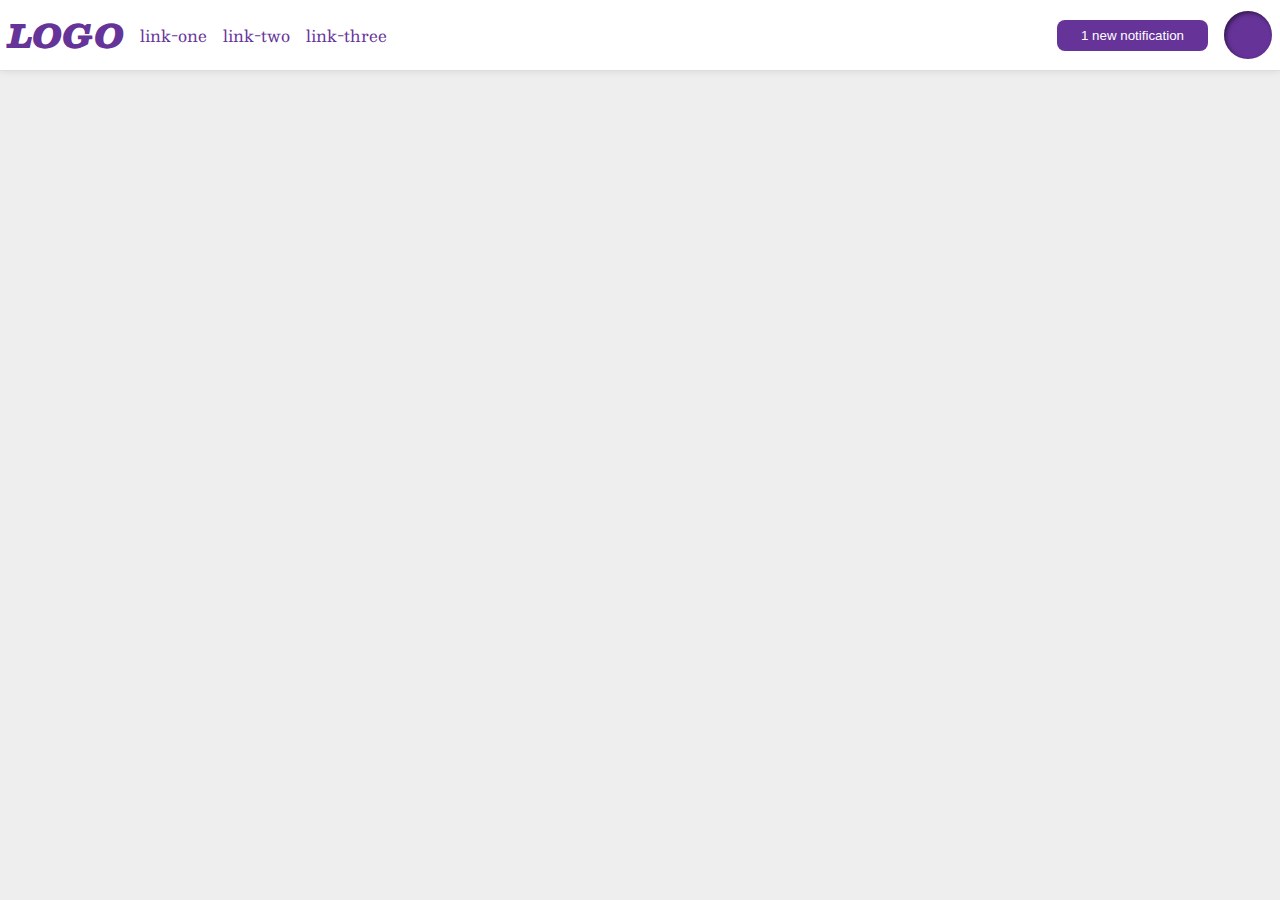
<file: foundations/flex/03-flex-header-2/index.html>
<!DOCTYPE html>
<html lang="en">
  <head>
    <meta charset="UTF-8">
    <meta http-equiv="X-UA-Compatible" content="IE=edge">
    <meta name="viewport" content="width=device-width, initial-scale=1.0">
    <title>Flex Header 2</title>
    <link rel="stylesheet" href="style.css">
  </head>
  <body>
    <div class="header">
      <div class="left">
        <div class="logo">
          LOGO
        </div>
        <ul class="links">
          <li><a href="https://google.com">link-one</a></li>
          <li><a href="https://google.com">link-two</a></li>
          <li><a href="https://google.com">link-three</a></li>
        </ul>
      </div>

      <div class="right">
        <button class="notifications">
          1 new notification
        </button>
        <div class="profile-image"></div>
      </div>

    </div>
  </body>
</html>
</file>
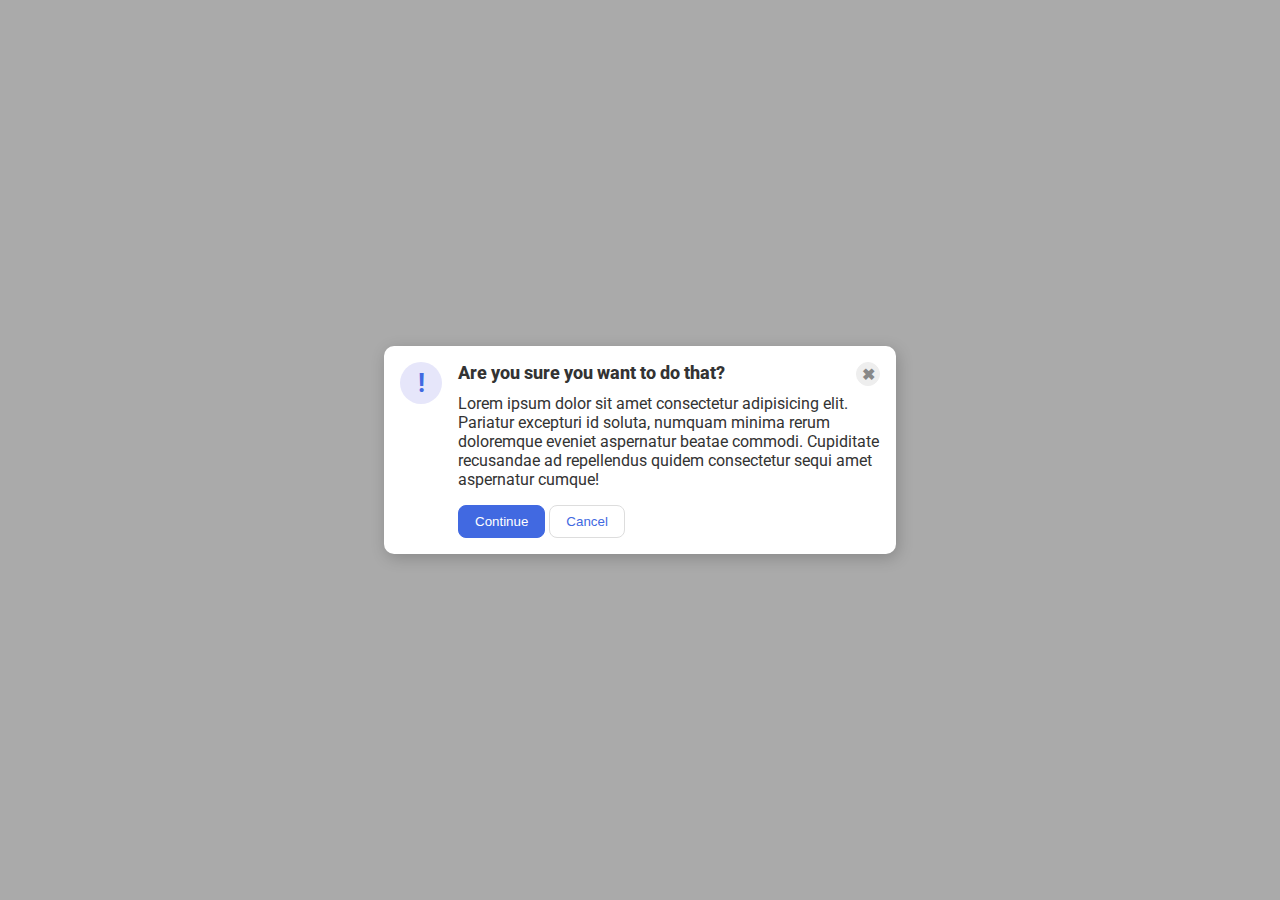
<file: foundations/flex/05-flex-modal/index.html>
<!DOCTYPE html>
<html lang="en">
  <head>
    <meta charset="UTF-8">
    <meta http-equiv="X-UA-Compatible" content="IE=edge">
    <meta name="viewport" content="width=device-width, initial-scale=1.0">
    <link rel="stylesheet" href="style.css">
    <title>Modal</title>
  </head>
  <body>
    <div class="modal">
      <div class="icon">!</div>

      <div class="content">
        <div class="top">
          <div class="header">Are you sure you want to do that?</div>
          <button class="close-button">✖</button>
        </div>

        <div class="text">Lorem ipsum dolor sit amet consectetur adipisicing elit. Pariatur excepturi id soluta, numquam minima rerum doloremque eveniet aspernatur beatae commodi. Cupiditate recusandae ad repellendus quidem consectetur sequi amet aspernatur cumque!</div>
        
        <div class="bottom">
          <button class="continue">Continue</button>
          <button class="cancel">Cancel</button>
        </div>
      </div>

    </div>
  </body>
</html>
</file>
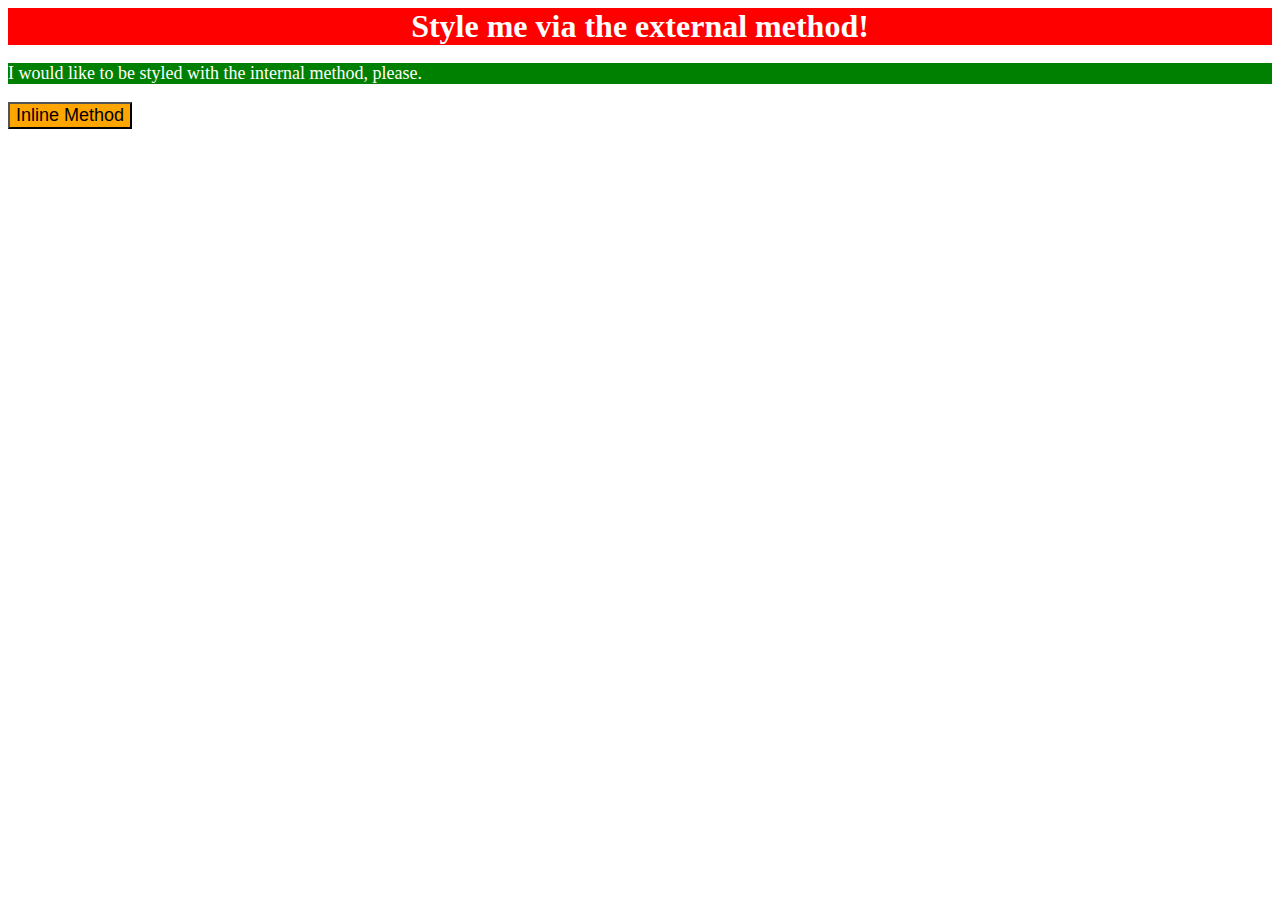
<file: foundations/intro-to-css/01-css-methods/index.html>
<!DOCTYPE html>
<html lang="en">
  <head>
    <meta charset="UTF-8">
    <meta http-equiv="X-UA-Compatible" content="IE=edge">
    <meta name="viewport" content="width=device-width, initial-scale=1.0">
    <title>Methods for Adding CSS</title>
    <link rel="stylesheet" href="style.css">
    <style>
      p {
        background-color: green;
        color: white;
        font-size: 18px;
      }
    </style>
  </head>
  <body>
    <div>Style me via the external method!</div>
    <p>I would like to be styled with the internal method, please.</p>
    <button style="background-color: orange; font-size: 18px;">Inline Method</button>
  </body>
</html>
</file>
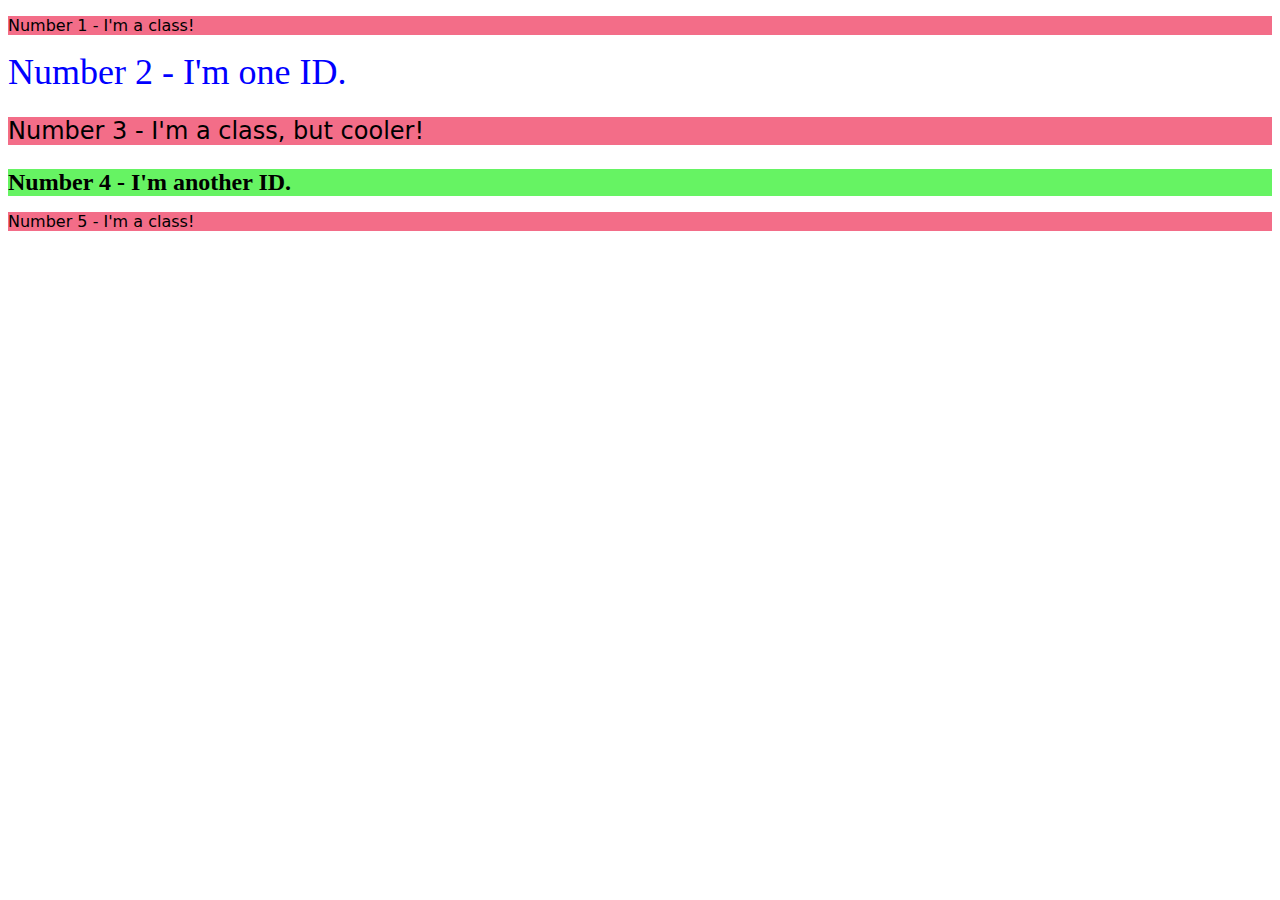
<file: foundations/intro-to-css/02-class-id-selectors/index.html>
<!DOCTYPE html>
<html lang="en">
  <head>
    <meta charset="UTF-8">
    <meta http-equiv="X-UA-Compatible" content="IE=edge">
    <meta name="viewport" content="width=device-width, initial-scale=1.0">
    <title>Class and ID Selectors</title>
    <link rel="stylesheet" href="style.css">
  </head>
  <body>
    <p class="para">Number 1 - I'm a class!</p>
    <div id="second-div">Number 2 - I'm one ID.</div>
    <p class="para font-24">Number 3 - I'm a class, but cooler!</p>
    <div id="fourth-div" class="font-24">Number 4 - I'm another ID.</div>
    <p class="para">Number 5 - I'm a class!</p>
  </body>
</html>
</file>
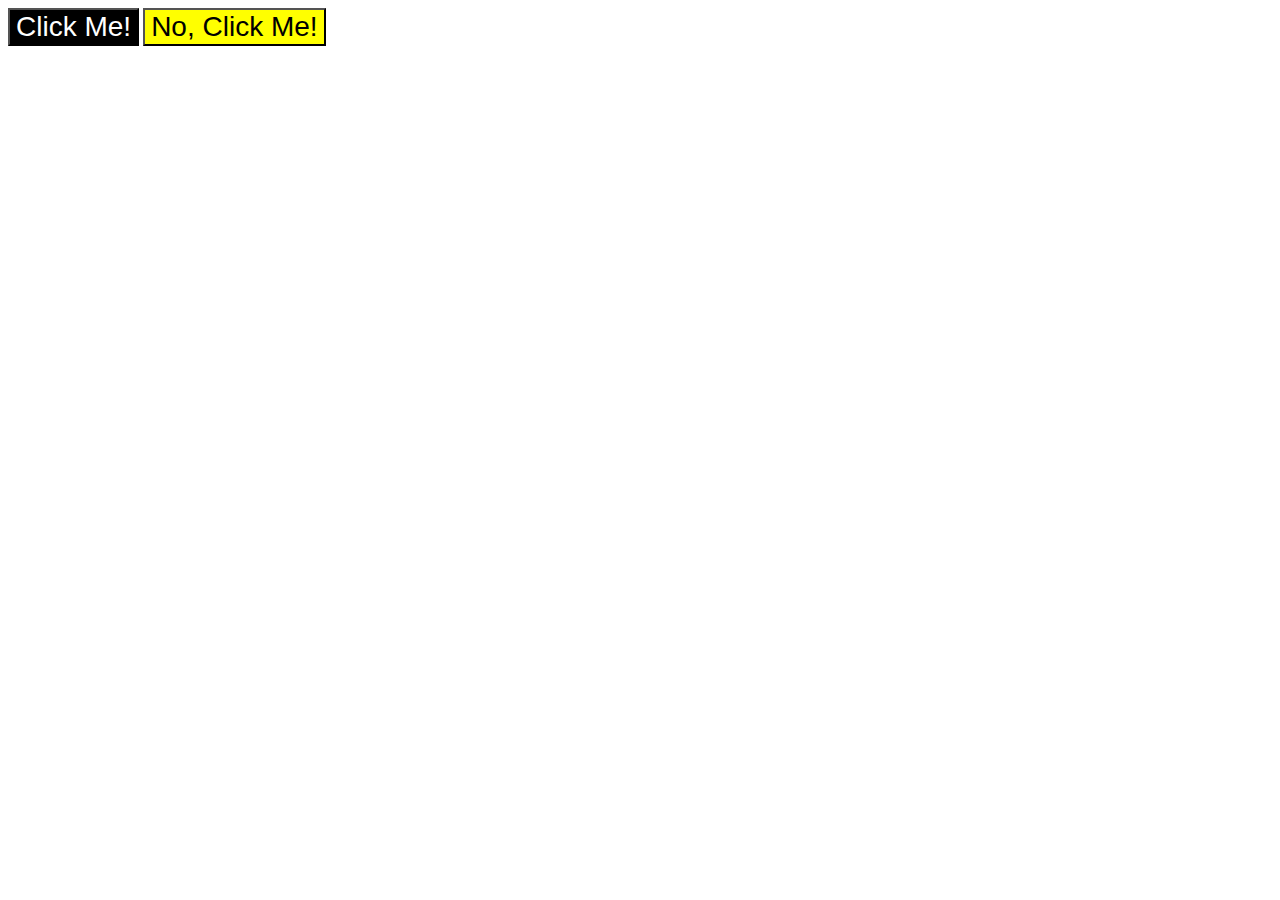
<file: foundations/intro-to-css/03-grouping-selectors/index.html>
<!DOCTYPE html>
<html lang="en">
  <head>
    <meta charset="UTF-8">
    <meta http-equiv="X-UA-Compatible" content="IE=edge">
    <meta name="viewport" content="width=device-width, initial-scale=1.0">
    <title>Grouping Selectors</title>
    <link rel="stylesheet" href="style.css">
  </head>
  <body>
    <button class="first">Click Me!</button>
    <button class="second">No, Click Me!</button>
  </body>
</html>
</file>
<file: foundations/flex/03-flex-header-2/style.css>
/* this is some magical font-importing.  
you'll learn about it later. */
@import url('https://fonts.googleapis.com/css2?family=Besley:ital,wght@0,400;1,900&display=swap');

body {
  margin: 0;
  background: #eee;
  font-family: Besley, serif;
}

.header {
  background: white;
  border-bottom: 1px solid #ddd;
  box-shadow: 0 0 8px rgba(0,0,0,.1);
}

.profile-image {
  background: rebeccapurple;
  box-shadow: inset 2px 2px 4px rgba(0,0,0,.5);
  border-radius: 50%;
  width: 48px;
  height: 48px;
}

.logo {
  color: rebeccapurple;
  font-size: 32px;
  font-weight: 900;
  font-style: italic;
}

button {
  border: none;
  border-radius: 8px;
  background: rebeccapurple;
  color: white;
  padding: 8px 24px;
}

a {
  /* this removes the line under our links */
  text-decoration: none;
  color: rebeccapurple;
}

ul {
  list-style-type: none;
}



/* solution */

.header {
  padding: 8px;
  display: flex;
  justify-content: space-between;
}

ul {
  margin: 0;
  padding: 0;
  display: flex;
  gap: 16px;
}

.left, .right {
  display: flex;
  align-items: center;
  gap: 16px;
}
</file>
<file: foundations/flex/05-flex-modal/style.css>
@import url('https://fonts.googleapis.com/css2?family=Roboto:wght@400;700&display=swap');

html, body {
  height: 100%;
}

body {
  font-family: Roboto, sans-serif;
  margin: 0;
  background: #aaa;
  color: #333;
  /* I'll give you this one for free lol */
  display: flex;
  align-items: center;
  justify-content: center;
}

.modal {
  background: white;
  width: 480px;
  border-radius: 10px;
  box-shadow: 2px 4px 16px rgba(0,0,0,.2);
}

.icon {
  color: royalblue;
  font-size: 26px;
  font-weight: 700;
  background: lavender;
  width: 42px;
  height: 42px;
  border-radius: 50%;
  display: flex;
  align-items: center;
  justify-content: center;
}

.close-button {
  background: #eee;
  border-radius: 50%;
  color: #888;
  font-weight: 800;
  font-size: 16px;
  height: 24px;
  width: 24px;
  display: flex;
  align-items: center;
  justify-content: center;
  border: 1px solid #eee;
  padding: 0;
}

button {
  cursor: pointer;
  padding: 8px 16px;
  border-radius: 8px;
}

button.continue {
  background: royalblue;
  border: 1px solid royalblue;
  color: white;
}

button.cancel {
  background: white;
  border: 1px solid #ddd;
  color: royalblue;
}


/* Solution */

.modal {
  padding: 16px;
  display: flex;
  gap: 16px;
}

.modal .icon, .modal .close-button {
  flex-shrink: 0;
}

.content > .top {
  display: flex;
  justify-content: space-between;
  margin-bottom: 8px;
}

.content .header {
  font-size: 18px;
  font-weight: 800;
}

.content > .bottom {
  margin-top: 16px;
}
</file>
<file: foundations/intro-to-css/01-css-methods/style.css>
div {
    background-color: red;
    color: white;
    font-size: 32px;
    text-align: center;
    font-weight: bold;
}
</file>
<file: foundations/intro-to-css/02-class-id-selectors/style.css>
/* Add CSS Styling */
.para {
    background-color: hsl(348, 85%, 69%);
    font-family: 'Verdana', 'DejaVu Sans', sans-serif;
}

#second-div {
    color: blue;
    font-size: 36px;
}

.font-24 {
    font-size: 24px;
}

#fourth-div {
    background-color: rgb(102, 243, 99);
    font-weight: bold;
}
</file>
<file: foundations/intro-to-css/03-grouping-selectors/style.css>
/* Add CSS Styling */
.first {
    background-color: black;
    color: white;
}

.second {
    background-color: yellow;
}

.first, .second {
    font-size: 28px;
    font-family: Helvetica, 'Times New Roman', sans-serif;
}
</file>
